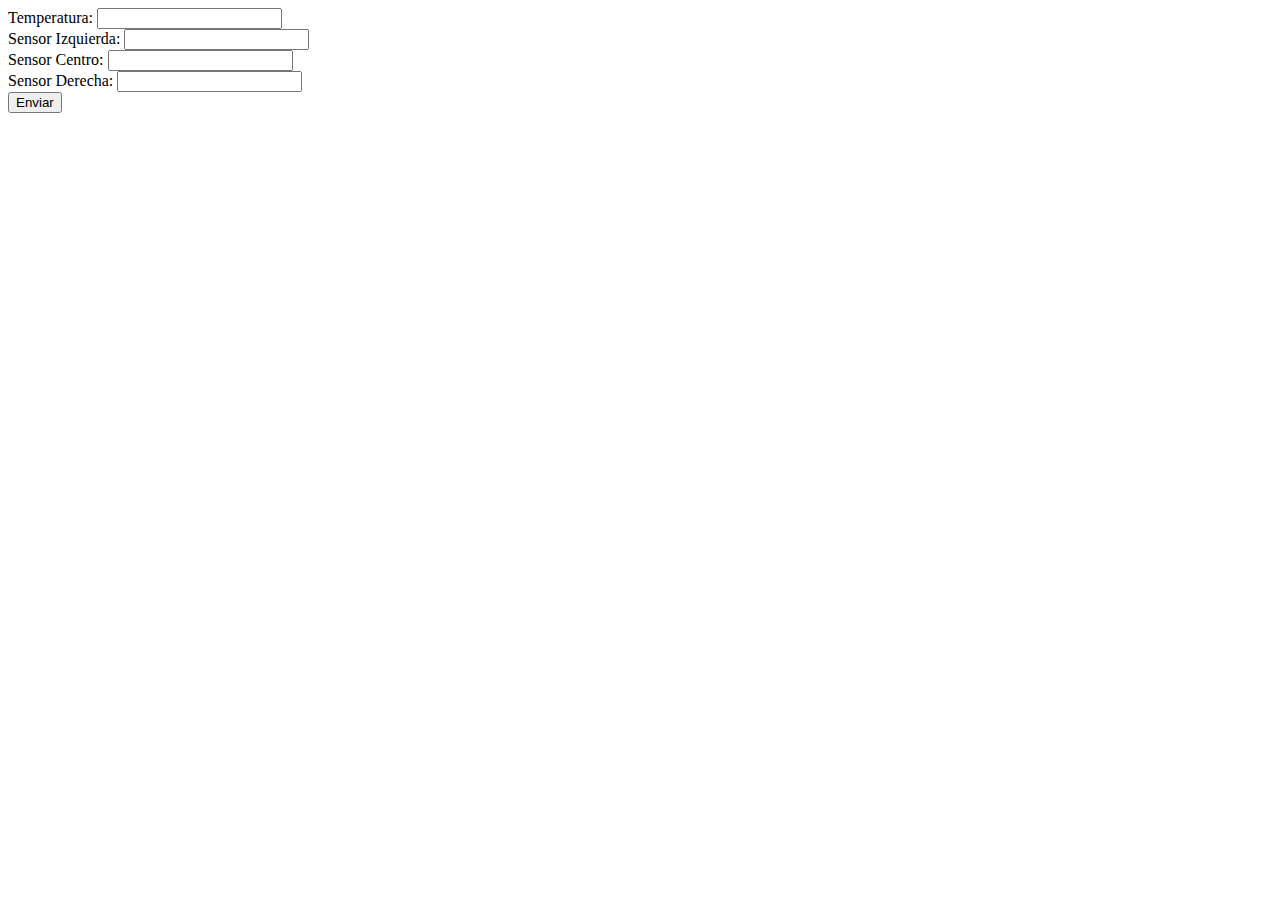
<file: admin/index.html>
<!DOCTYPE html>
<html>
<head lang="en">
    <meta charset="UTF-8">
    <title></title>
</head>
<body>
    <script>
        function enviaDatos(){
            var temp = $("#temperatura").val();
            var sensorI = $("#sensorI").val();
            var sensorC = $("#sensorC").val();
            var sensorD = $("#sensorD").val();
            var url = "https://api.thingspeak.com/update.json?api_key=3A5PX2E4Y491ZOD7&field1="+temp+"&field2="+sensorI+"&field3="+sensorC+"&field4="+sensorD;
            $.get( url, function( data ) {
                $("#temperatura").val("");
                $("#sensorI").val("");
                $("#sensorC").val("");
                $("#sensorD").val("");
            });
        }
    </script>
    Temperatura: <input type="text" id="temperatura"/> <br/>
    Sensor Izquierda: <input type="text" id="sensorI"/> <br/>
    Sensor Centro: <input type="text" id="sensorC"/> <br/>
    Sensor Derecha: <input type="text" id="sensorD"/> <br/>
    <input type="button" onclick="enviaDatos()" value="Enviar"/>

    <script src="../js/lib/jquery-1.11.2.js"></script>
</body>
</html>
</file>
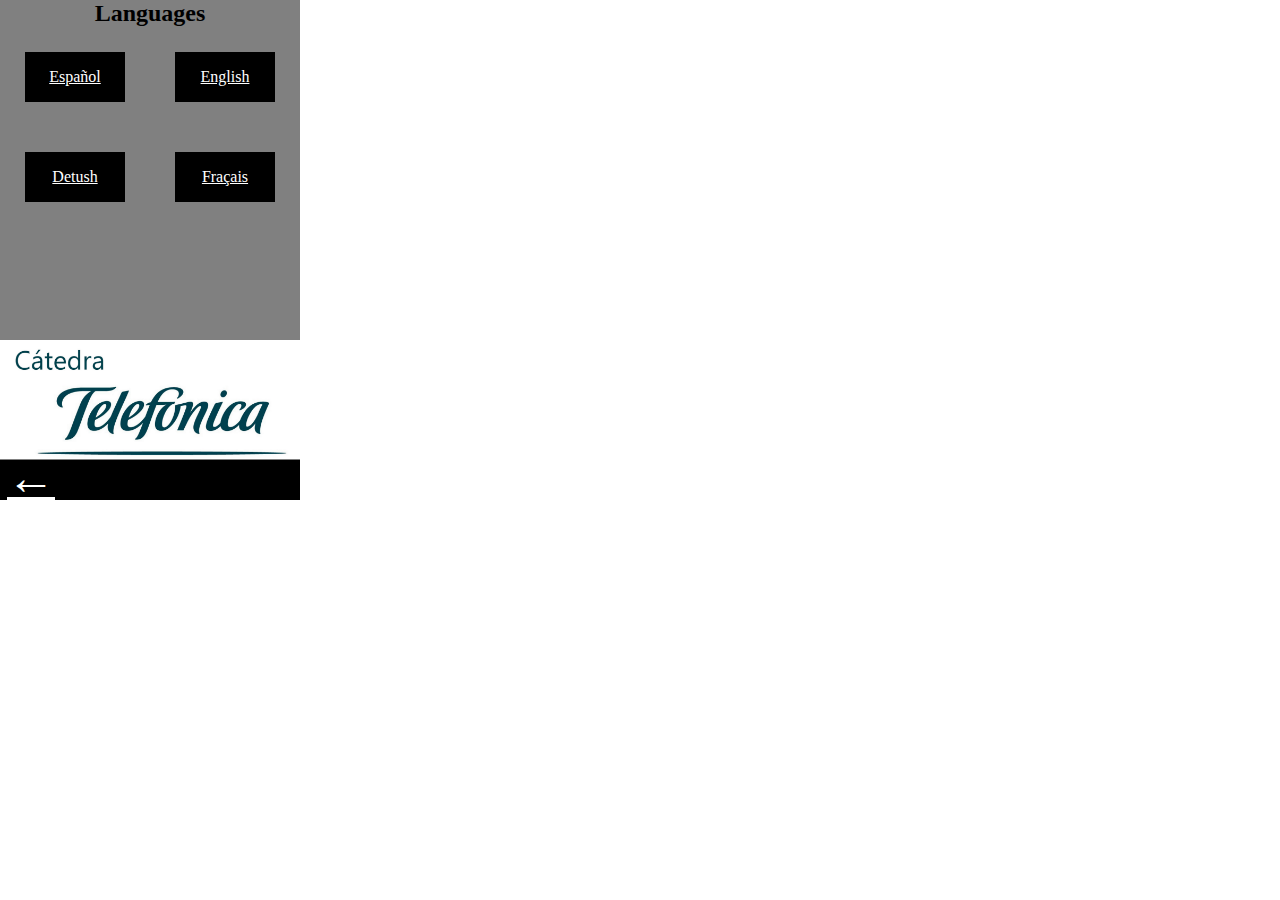
<file: pantallaPeaton/index.html>
<!DOCTYPE html>
<html>
<head lang="en">
    <meta charset="UTF-8">
    <title>Panel de peaton</title>
    <link rel="stylesheet" href="css/general.css" />
</head>
<body>
    <div id="contenedorMovil">
        <h2>Languages</h2>
        <div id="idiomas">
            <a href="infoPeaton.html" class="idioma">Español</a>
            <a href="infoPeaton.html" class="idioma">English</a>
            <a href="infoPeaton.html" class="idioma">Detush</a>
            <a href="infoPeaton.html" class="idioma">Fraçais</a>
        </div>
    </div>
    <img src="img/telefonica.png" alt=""/>
    <div id="barraInferior">
        <a href="../index.html" id="atras">
            ←
        </a>
    </div>
</body>
</html>
</file>
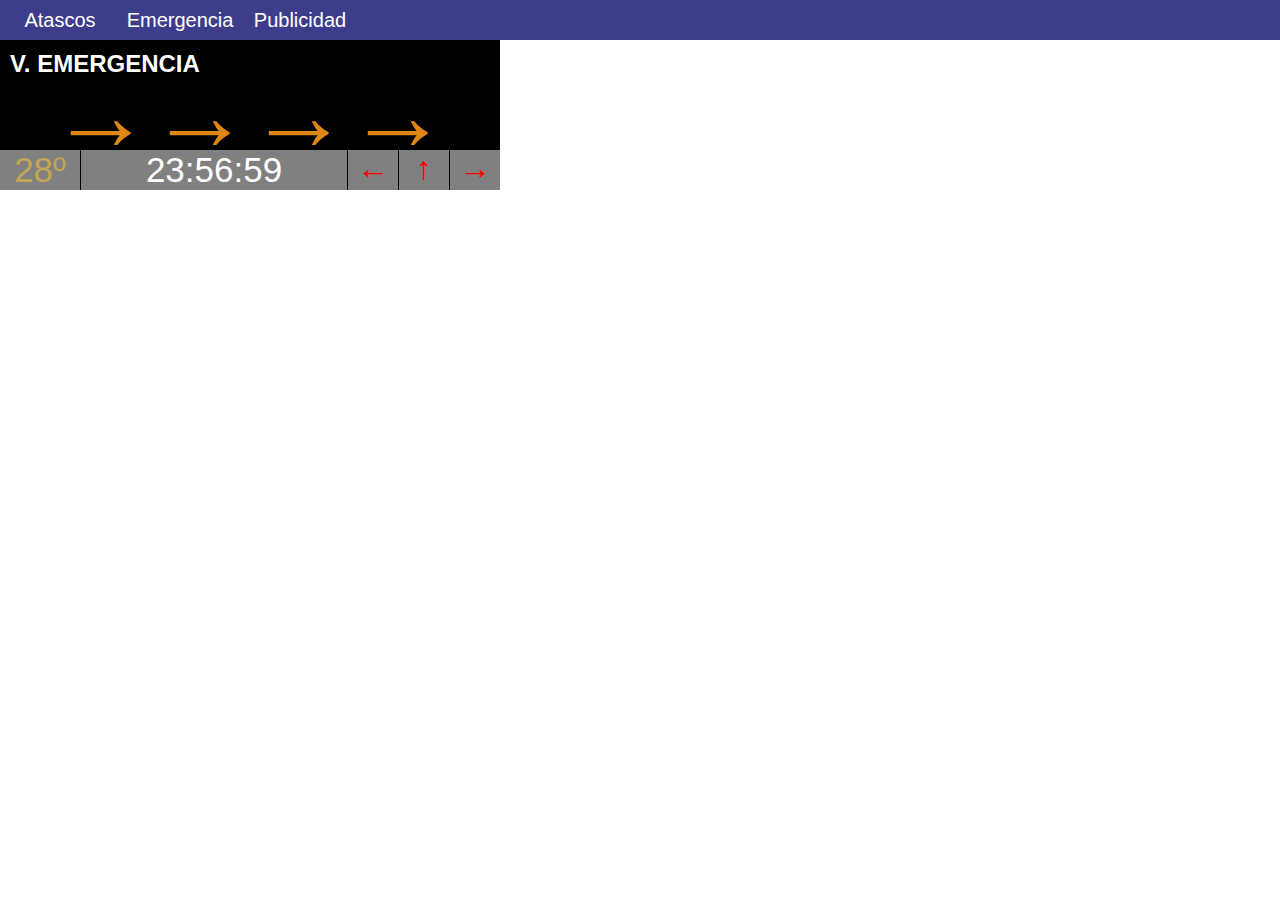
<file: emergencia.html>
<!DOCTYPE html>
<html>
<head lang="es">
    <meta charset="UTF-8">
    <title>Pantalla de emergencia</title>
    <link rel="stylesheet" href="css/general.css" />
    <link rel="stylesheet" href="css/pantalla.css" />
    <link rel="stylesheet" href="css/emergencia.css" />
</head>
<body>
    <nav id="menuSuperior">
        <a href="atasco.html">Atascos</a>
        <a href="emergencia.html">Emergencia</a>
        <a href="publicidad.html">Publicidad</a>
    </nav>
    <div id="pantalla">
        <header>
            <h2>V. EMERGENCIA</h2>
        </header>
        <div id="contenido">
            <div id="flechaDerecha1" class="flechaEmergencia">
                →
            </div>
            <div id="flechaDerecha2" class="flechaEmergencia">
                →
            </div>
            <div id="flechaDerecha3" class="flechaEmergencia">
                →
            </div>
            <div id="flechaDerecha3" class="flechaEmergencia">
                →
            </div>
        </div>
        <div id="lineaInferior">
            <div id="temperatura">
                28º
            </div>
            <div id="hora">

            </div>
            <div id="aparcamiento">
                <div id="flechaIzquierda" class="flechaAparcamiento">
                    ←
                </div>
                <div id="flechaRecta" class="flechaAparcamiento">
                    ↑
                </div>
                <div id="flechaDerecha" class="flechaAparcamiento">
                    →
                </div>
            </div>
        </div>
    </div>
    <script src="js/lib/jquery-1.11.2.js"></script>
    <script src="js/timer.js"></script>
    <script src="js/flechasEmergencia.js"></script>
    <script src="js/temperature.js"></script>
    <script src="js/atasco.js"></script>
</body>
</html>
</file>
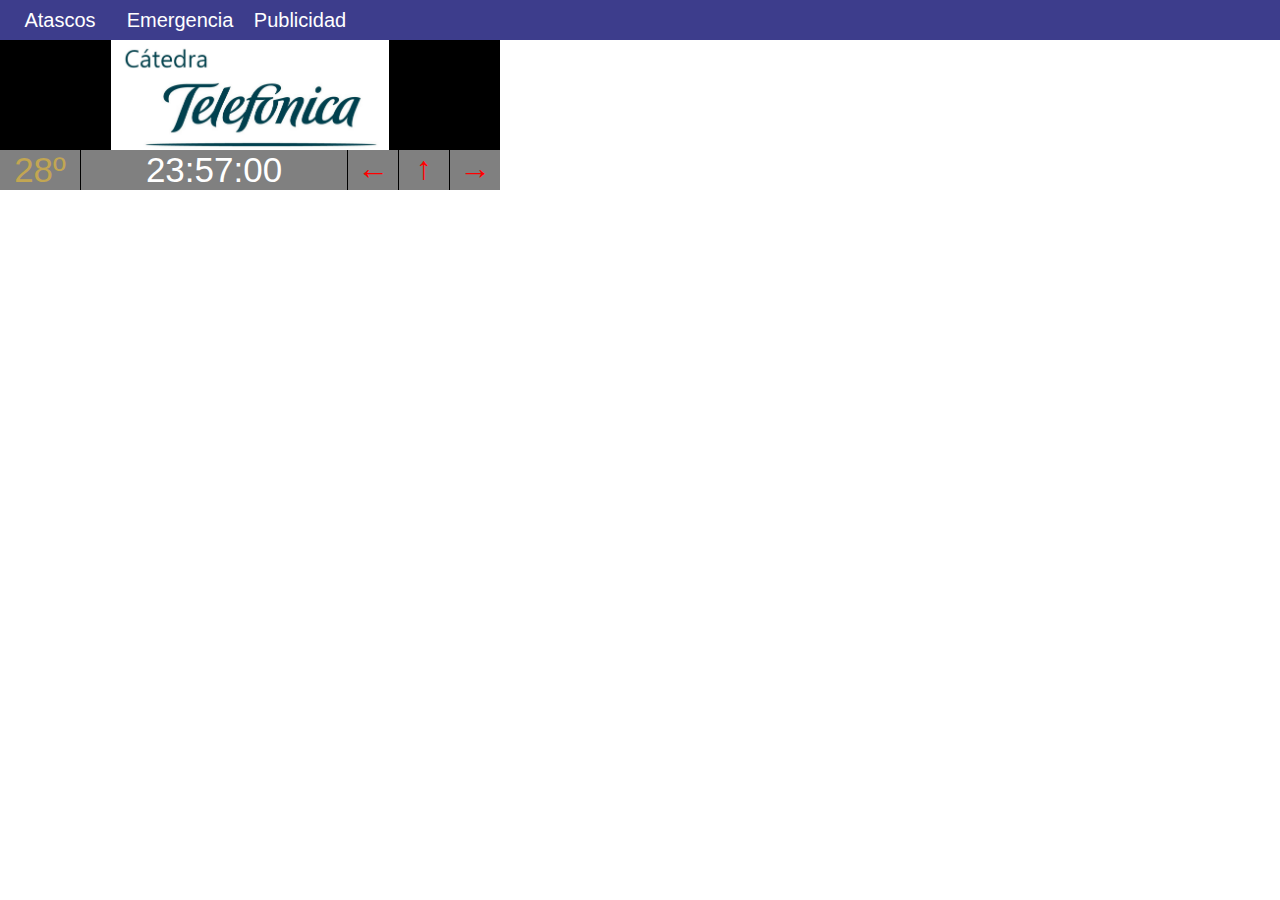
<file: publicidad.html>
<!DOCTYPE html>
<html>
<head lang="es">
    <meta charset="UTF-8">
    <title>Pantalla de publicidad</title>
    <link rel="stylesheet" href="css/general.css" />
    <link rel="stylesheet" href="css/pantalla.css" />
    <link rel="stylesheet" href="css/publicidad.css" />
</head>
<body>
    <nav id="menuSuperior">
        <a href="atasco.html">Atascos</a>
        <a href="emergencia.html">Emergencia</a>
        <a href="publicidad.html">Publicidad</a>
    </nav>
    <div id="pantalla">
        <img src="img/telefonica.png" alt=""/>
        <div id="lineaInferior">
            <div id="temperatura">
                28º
            </div>
            <div id="hora">

            </div>
            <div id="aparcamiento">
                <div id="flechaIzquierda" class="flechaAparcamiento">
                    ←
                </div>
                <div id="flechaRecta" class="flechaAparcamiento">
                    ↑
                </div>
                <div id="flechaDerecha" class="flechaAparcamiento">
                    →
                </div>
            </div>
        </div>
    </div>
    <script src="js/lib/jquery-1.11.2.js"></script>
    <script src="js/timer.js"></script>
    <script src="js/temperature.js"></script>
    <script src="js/atasco.js"></script>
</body>
</html>
</file>
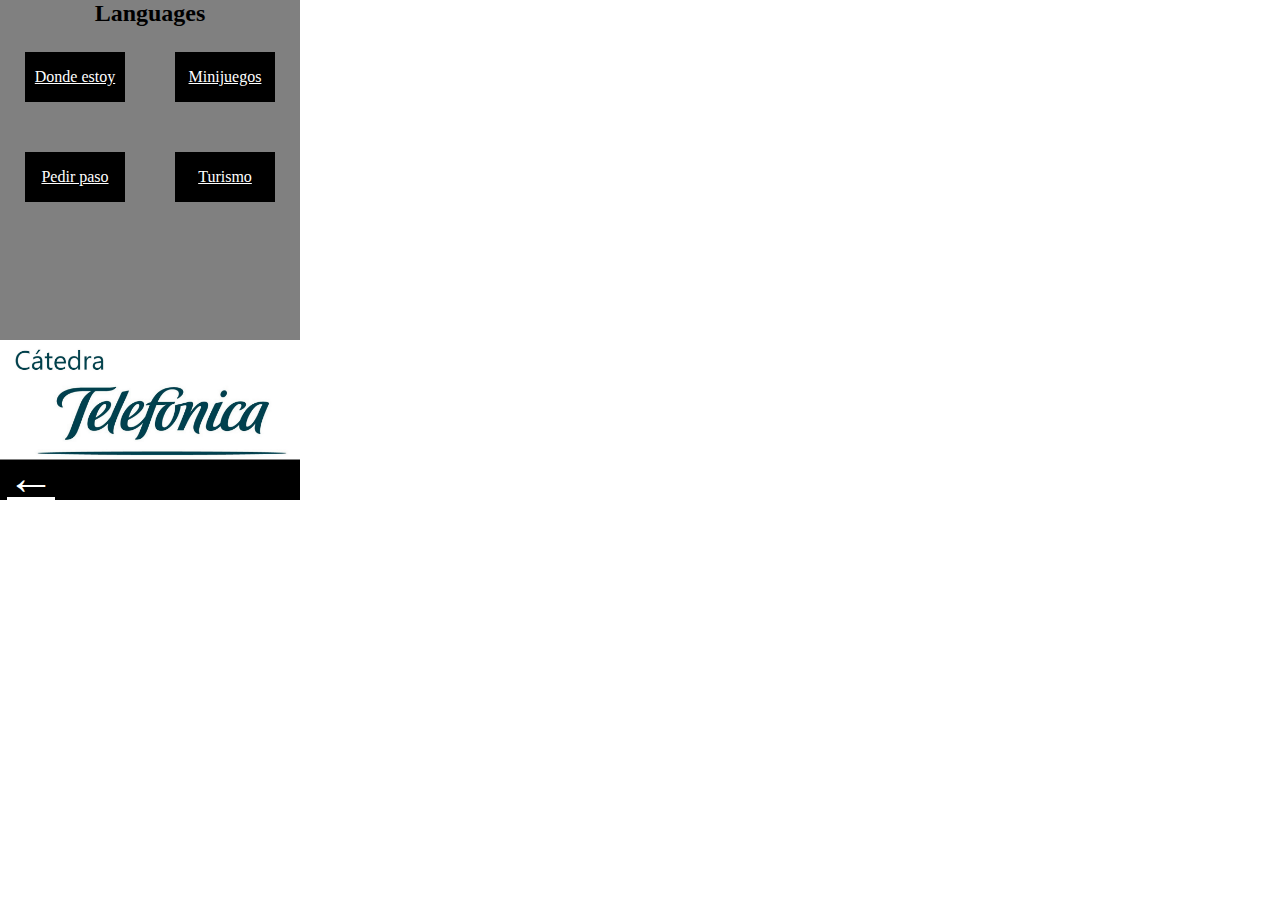
<file: pantallaPeaton/infoPeaton.html>
<!DOCTYPE html>
<html>
<head lang="en">
    <meta charset="UTF-8">
    <title>Panel de peaton</title>
    <link rel="stylesheet" href="css/general.css" />
</head>
<body>
<div id="contenedorMovil">
    <h2>Languages</h2>
    <div id="idiomas">
        <a href="#" class="idioma">Donde estoy</a>
        <a href="#" class="idioma">Minijuegos</a>
        <a href="#" class="idioma">Pedir paso</a>
        <a href="#" class="idioma">Turismo</a>
    </div>
    <img src="img/telefonica.png" alt=""/>
    <div id="barraInferior">
        <a href="index.html" id="atras">
            ←
        </a>
    </div>
</div>
</body>
</html>
</file>
<file: pantallaPeaton/css/general.css>
html, body{
    margin: 0;
    padding: 0;
}
h2{
    margin: 0;
    text-align: center;
}
#contenedorMovil{
    width: 300px;
    height: 500px;
    background-color: gray;
}
.idioma{
    width: 100px;
    height: 50px;
    line-height: 50px;
    text-align: center;
    background-color: black;
    color: white;
    margin: 25px;
    float: left;
}
.idioma:hover{
    cursor: pointer;
    background-color: darkgray;
}

img{
    width: 300px;
    position: absolute;
    top: 340px;
    left: 0;
}

#barraInferior{
    position: absolute;
    background-color: black;
    top: 460px;
    height: 40px;
    width: 300px;
}

#atras{
    width: 40px;
    height: 40px;
    color: white;
    font-size: 48px;
    line-height: 36px;
    margin-left: 7px;
}
</file>
<file: css/general.css>
html, body{
    color: white;
    margin: 0;
    padding: 0;
    font-family: sans-serif;
}
#menuSuperior{
    height: 40px;
    background-color: rgb(61, 61, 140);
}
#menuSuperior a{
    height: 40px;
    display: block;
    float: left;
    width: 120px;
    text-align: center;
    font-size: 20px;
    line-height: 40px;
    color: white;
    text-decoration: none;
}
</file>
<file: css/pantalla.css>
#pantalla{
    width: 500px;
    height: 150px;
    background-color: black;
    margin: 0;
    padding: 0;
    float:left;
}
#lineaInferior{
    position: absolute;
    top: 150px;
    height: 40px;
    width: 500px;
    background-color: gray;
}
#temperatura{
    height: 40px;
    width: 80px;
    float: left;
    font-size: 35px;
    text-align: center;
    color: rgb(194, 166, 82);
}
#hora{
    float: left;
    height: 40px;
    width: 266px;
    font-size: 35px;
    text-align: center;
    border-left: 1px solid black;
}
.flechaAparcamiento{
    float: left;
    height: 40px;
    width: 50px;
    border-left: 1px solid black;
    text-align: center;
    font-size: 32px;
}
#flechaIzquierda{
    color: red;
}
#flechaDerecha{
    color: red;
}
#flechaRecta{
    color: red;
}

#contenido ul{
    padding: 0;
    margin: 10px;
}

#contenido li{
    font-size: 20px;
}
</file>
<file: css/emergencia.css>
#pantalla h2{
    color: white;
    margin: 10px;
}
.flechaEmergencia{
    width: 99px;
    float: left;
    height: 71px;
    font-size: 101px;
    color: rgb(223, 135, 21);
    line-height: 73px;
}
#contenido{
    width: 400px;
    height: 71px;
    margin: -9px auto;
}
</file>
<file: css/publicidad.css>
#pantalla{
    background-color: black;
}
#pantalla h2{
    color: white;
    margin: 10px;
}
.flechaEmergencia{
    width: 99px;
    float: left;
    height: 71px;
    font-size: 101px;
    color: rgb(223, 135, 21);
    line-height: 73px;
}
#contenido{
    width: 400px;
    height: 71px;
    margin: -9px auto;
}
img{
    width: 278px;
    margin: 0 auto;
    display: block;
}
</file>
